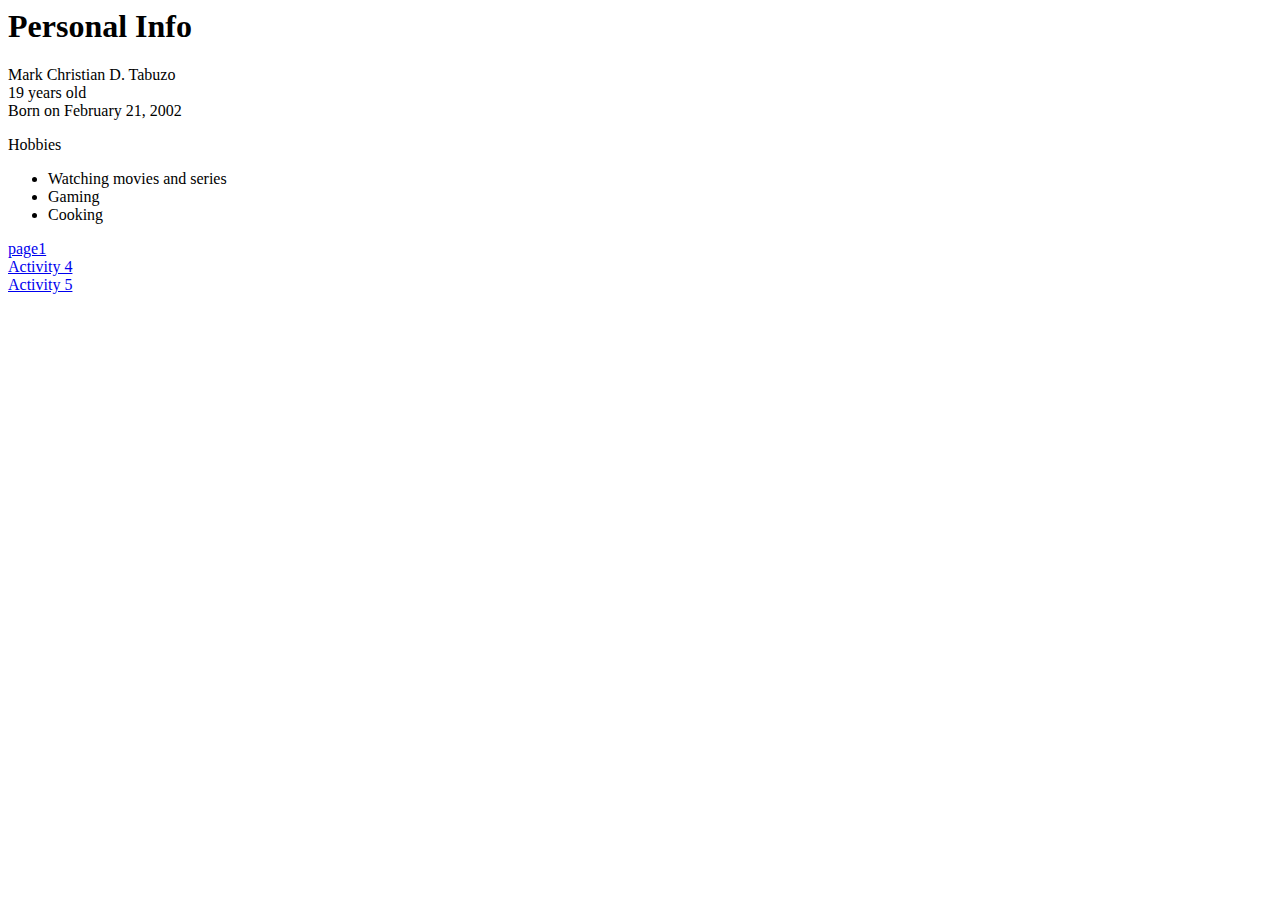
<file: index.html>
<html>
  <title> Mark </title>
    <body> 
        <h1> Personal Info </h1> 
        <p> Mark Christian D. Tabuzo <br>
            19 years old <br> 
            Born on February 21, 2002 <br> 
        </p> 
        <p> Hobbies 
        <ul>
          <li> Watching movies and series </li>
          <li> Gaming </li> 
          <li> Cooking </li>
        </ul> 
       <a href="page1.html"> page1 </a> <br> 
       <a href="Activity4.html"> Activity 4 </a> <br>
       <a href="activity5.html"> Activity 5 </a> <br>
    </body>
</html>
</file>
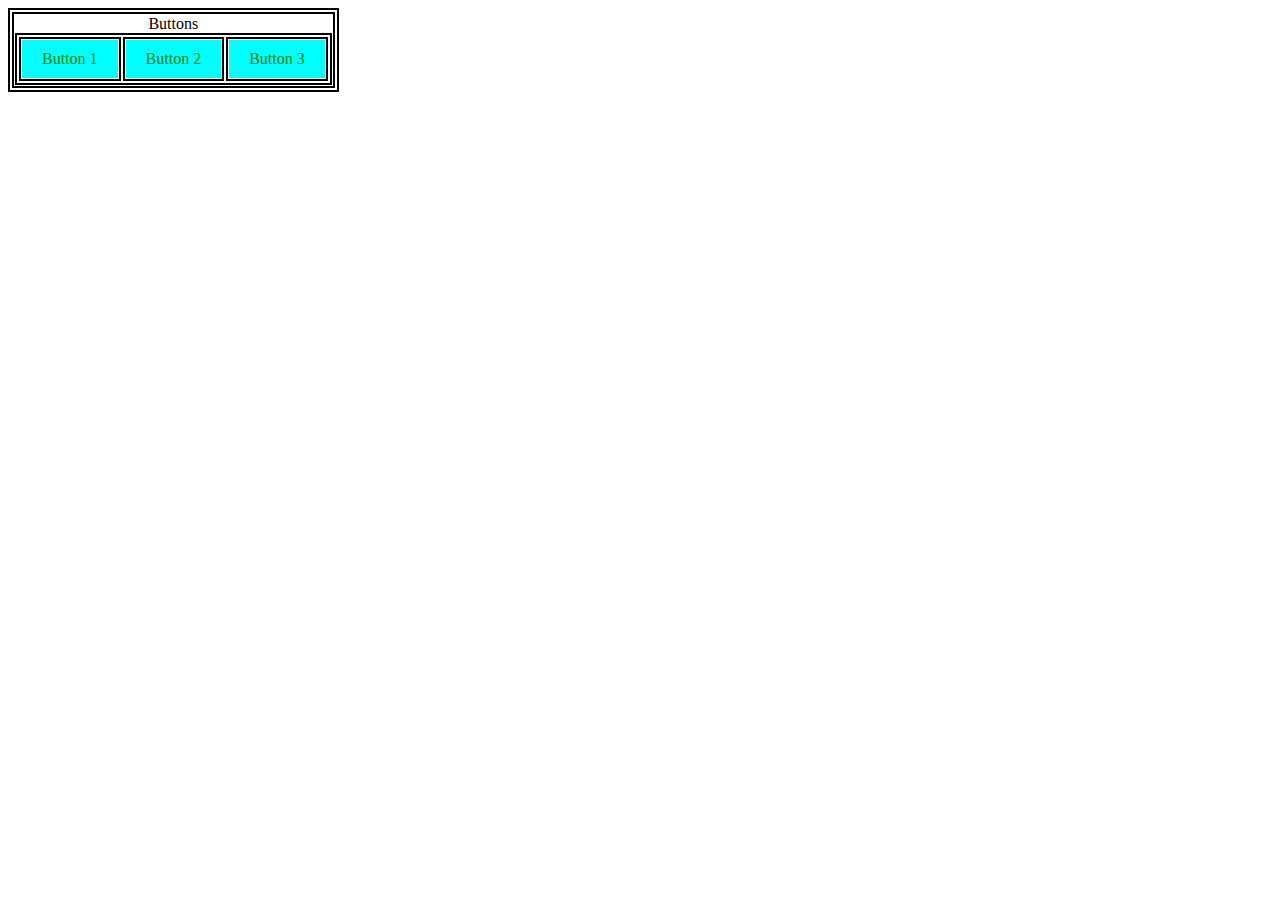
<file: activity4.html>
<html> 
  <title> Activity 4 </title>
   <body>
   <style type="text/css">
   a:link {
  	background-color: Cyan;
  	color: green;
  	padding: 10px 20px;
  	text-align: center;
  	text-decoration: none;
  	display: inline-block;
   }
   table, td {
    border: 2px solid black;
   }
   a: hover, a:active {
   background-color: Silver; 
   }
   a: visited {
   background-color: Green;
   </style>
	<table> 
	   <td align="center" > Buttons 
	   <table>
	   <tr >
	  <td> <a href =" button1.html" target="blank"> Button 1</a> </td> 
	  <td> <a href =" button2.html" target="blank"> Button 2 </a> </td>
	  <td> <a href =" button3.html" target="blank"> Button 3 </a> </td>
	  </tr>
	  </td>
	 </table>
     </table>
  </body>
</html>
</file>
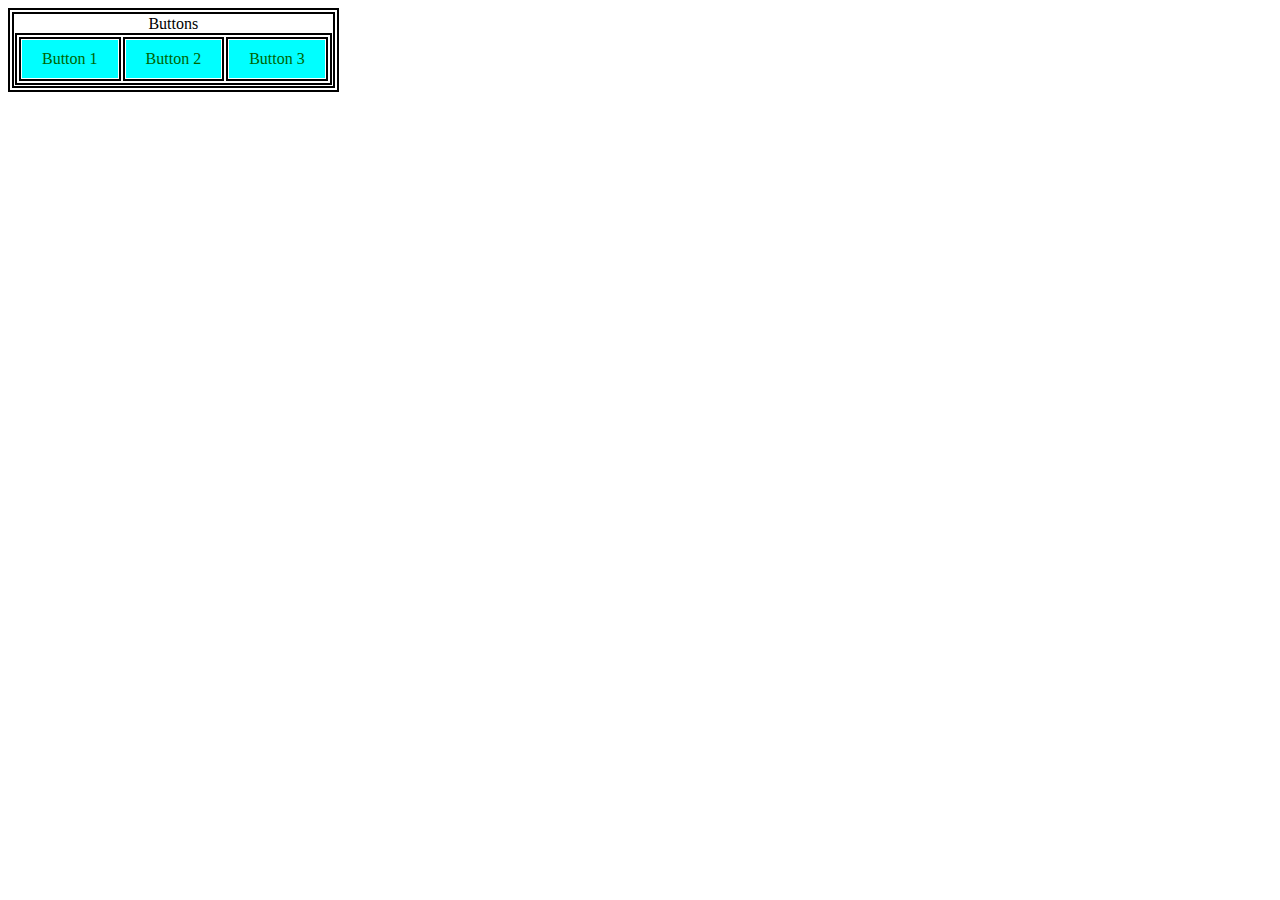
<file: Activity4.html>
<html> 
  <title> Activity 4 </title>
   <head>
   <style type="text/css"> 
   table, td {
    border: 2px solid black;
   }
   a:link {
  	background-color: Cyan;
  	color: DarkGreen;
  	padding: 10px 20px;
  	text-align: center;
  	text-decoration: none;
  	display: inline-block;
  } 
   a: hovered a:active {
   color: Crimson;
   }
   a: visited {
   color: Navy Blue;
   } 
   </style> 
    </head>
     <body>
	<table> 
	   <td align="center" > Buttons 
	   <table>
	   <tr >
	  <td> <a href =" button1.html" target="_blank" > Button 1</a> </td> 
	  <td> <a href =" button2.html" target="_blank" > Button 2 </a> </td>
	  <td> <a href =" button3.html" target="_blank"> Button 3 </a> </td>
	  </tr>
	  </td>
	 </table>
     </table>
  </body>
</html>
</file>
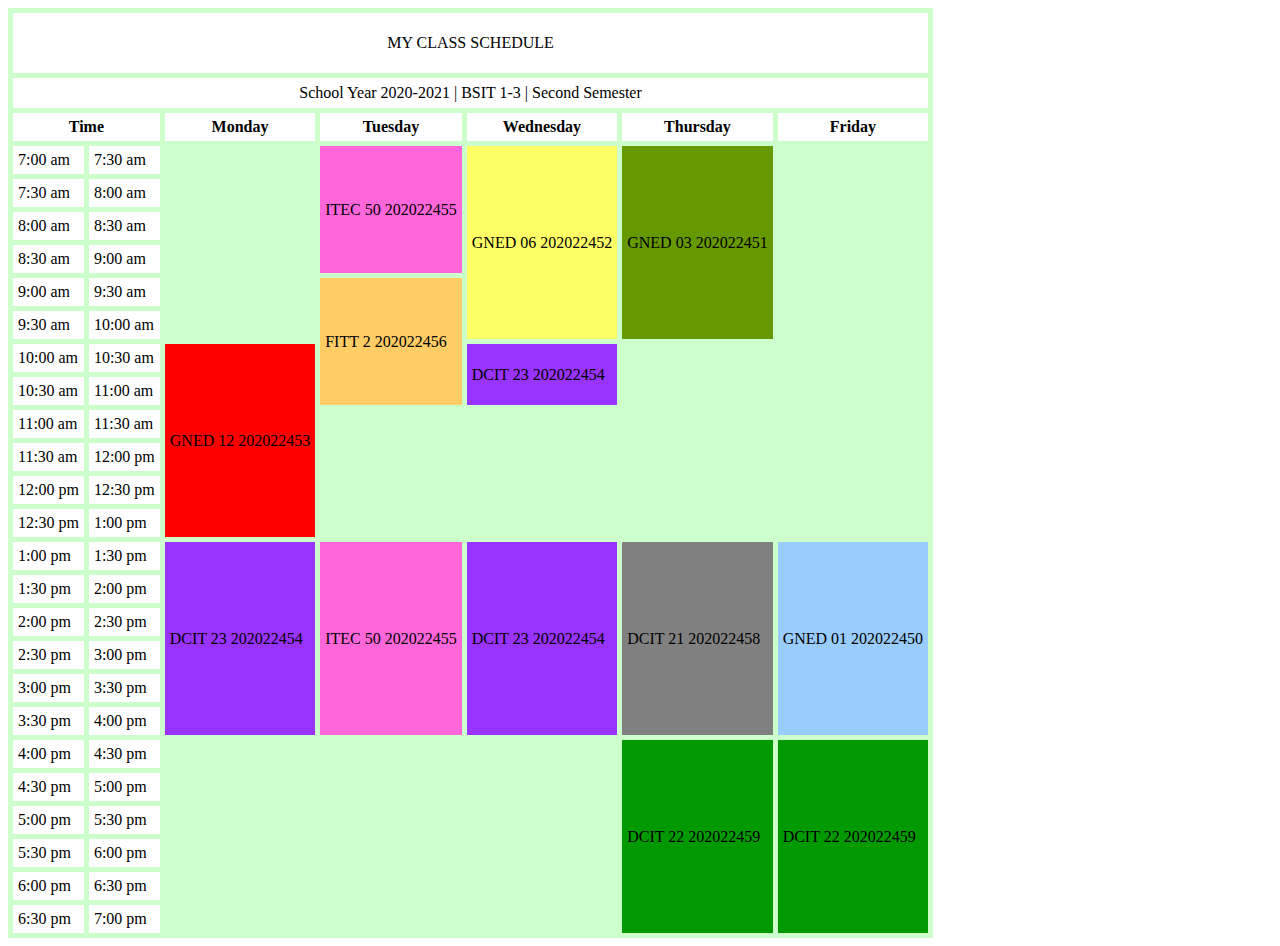
<file: activity5.html>
<!Doctype>
<html>
<head>
<link rel="stylesheet" href="schedule.css">
</head>
<body>	
<table bgcolor="ccffcc" cellpadding="5" cellspacing="5">
<thead>
	<tr>
	<td height="60" colspan="7" align="center" > MY CLASS SCHEDULE </td>
	</tr>
	<tr>
	<td height="30" colspan="7" align="center" > School Year 2020-2021 | BSIT 1-3 | Second Semester </td>
	</tr>
</thead>
<tbody>
	<tr>
		<th colspan="2"> Time </th>
		<th> Monday </th>
		<th> Tuesday </th>
		<th> Wednesday </th>
		<th> Thursday </th>
		<th> Friday </th>
	</tr>
	<tr>
		<td> 7:00 am </td>
		<td> 7:30 am </td>
		<td bgcolor="ccffcc"> </td>
		<td bgcolor="ff66d9"rowspan="4"> ITEC 50 202022455 </td>
		<td bgcolor="ffff66" rowspan="6"> GNED 06 202022452 </td>
		<td bgcolor="669900" rowspan="6"> GNED 03 202022451 </td>
	</tr>
	<tr>
		<td> 7:30 am </td>
		<td> 8:00 am </td>
	</tr>
	<tr>
		<td> 8:00 am </td>
		<td> 8:30 am </td>
	</tr>
	<tr>
		<td> 8:30 am </td>
		<td> 9:00 am </td>
	</tr>
	<tr>
		<td> 9:00 am </td>
		<td> 9:30 am </td>
		<td bgcolor="ccffcc"> </td>
		<td bgcolor="ffcc66" rowspan="4"> FITT 2 202022456 </td>
	</tr>
	<tr>
		<td> 9:30 am </td>
		<td> 10:00 am </td>
	</tr>
	<tr>
		<td> 10:00 am </td>
		<td> 10:30 am </td>
		<td bgcolor="ff0000" rowspan="6"> GNED 12 202022453 </td>
		<td bgcolor="9933ff" rowspan="2"> DCIT 23 202022454 </td>
	</tr>
	<tr>
		<td> 10:30 am </td>
		<td> 11:00 am </td>
	</tr>
	<tr>
		<td> 11:00 am </td>
		<td> 11:30 am </td>
	</tr>
	<tr>
		<td> 11:30 am </td>
		<td> 12:00 pm </td>
	</tr>
	<tr>
		<td> 12:00 pm </td>
		<td> 12:30 pm </td>
	</tr>
	<tr>
		<td> 12:30 pm </td>
		<td> 1:00 pm </td>
	</tr>
	<tr>
		<td> 1:00 pm </td>
		<td> 1:30 pm </td>
		<td bgcolor="9933ff" rowspan="6"> DCIT 23 202022454</td>
		<td bgcolor="ff66d9" rowspan="6"> ITEC 50 202022455 </td>
		<td bgcolor="9933ff" rowspan="6"> DCIT 23 202022454 </td>
		<td bgcolor="808080" rowspan="6"> DCIT 21 202022458 </td>
		<td bgcolor="99ccff" rowspan="6"> GNED 01 202022450 </td>
	</tr>
	<tr>
		<td> 1:30 pm </td>
		<td> 2:00 pm </td>
	</tr>
	<tr>
		<td> 2:00 pm </td>
		<td> 2:30 pm </td>
	</tr>
	<tr>
		<td> 2:30 pm </td>
		<td> 3:00 pm </td>
	</tr>
	<tr>
		<td> 3:00 pm </td>
		<td> 3:30 pm </td>
	</tr>
	<tr>
		<td> 3:30 pm </td>
		<td> 4:00 pm </td>
	</tr>
	<tr>
		<td> 4:00 pm </td>
		<td> 4:30 pm </td>
		<td bgcolor="ccffcc"> </td>
		<td bgcolor="ccffcc"> </td>
		<td bgcolor="ccffcc"> </td>
		<td bgcolor="009900" rowspan="6"> DCIT 22 202022459 </td>
		<td bgcolor="009900" rowspan="6"> DCIT 22 202022459 </td>
	</tr>
	<tr>
		<td> 4:30 pm </td>
		<td> 5:00 pm </td>
	</tr>
	<tr>
		<td> 5:00 pm </td>
		<td> 5:30 pm </td>
	</tr>
	<tr>
		<td> 5:30 pm </td>
		<td> 6:00 pm </td>
	</tr>
	<tr>
		<td> 6:00 pm </td>
		<td> 6:30 pm </td>
	</tr>
	<tr>
		<td> 6:30 pm </td>
		<td> 7:00 pm </td>
	</tr>



</table>
</html>
</file>
<file: schedule.css>
<body>
<style>
	thead { 
	color: 00ffff;
	}
	body {
	color: 000000;
	} 
	tr {
	background-color: ffffff;
	} 
</style>
</body>
</file>
